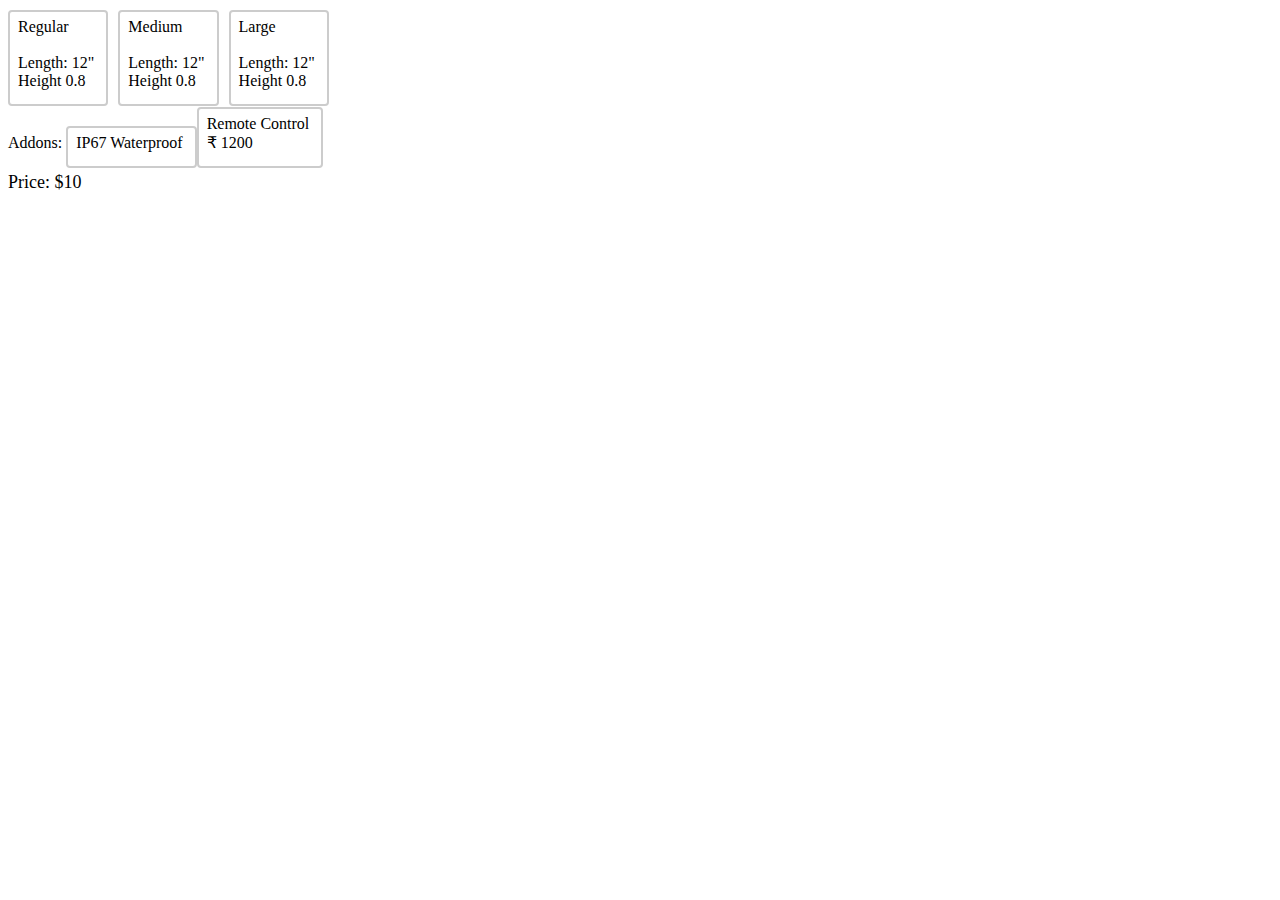
<file: newindex.html>
<!DOCTYPE html>
<html lang="en">
<head>
<meta charset="UTF-8">
<meta name="viewport" content="width=device-width, initial-scale=1.0">
<title>Size and Addons Selection</title>
<style>
    /* Style for radio buttons */
    .size-selector label {
        display: inline-block;
        margin-right: 10px;
    }
    /* Style for addons radio buttons */
    .addons-selector label {
        display: block;
        margin-top: 5px;
    }
    /* Style for price display */
    #price {
        font-size: 18px;
        margin-top: 10px;
    }

    .size-selector input[type="radio"],
    .addons-selector input[type="radio"] {
        display: none;
    }
    
    /* Style for custom radio button */
    .size-selector label,
    .addons-selector label {
        display: inline-block;
        cursor: pointer;
        position: relative;
        padding: 10px;
        font-size: 16px;
    }
    
    /* Style for custom radio button dot */
    .size-selector label::before,
    .addons-selector label::before {
        content: "";
        display: inline-block;
        width: 100%;
        height: 100%;
        border-radius: 4px;
        border: 2px solid #ccc;
        position: absolute;
        left: 0;
        top: 2px;
    }
</style>
</head>
<body>

<div class="size-selector">
    <label for="radio1">
        <input type="radio" name="size" id="radio1" value="regular" onchange="updatePrice()" checked> 
        Regular <br /><br /> Length: 12" <br />Height 0.8 
    </label>
    <label for="radio2">
        <input type="radio" name="size" id="radio2" value="medium" onchange="updatePrice()"> 
        Medium <br /><br /> Length: 12" <br />Height 0.8 
    </label>
    <label for="radio3">
        <input type="radio" name="size" id="radio3" value="large" onchange="updatePrice()"> 
        Large <br /><br /> Length: 12" <br />Height 0.8 
    </label>
</div>

<div class="addons-selector">
    <span>Addons:</span>
    <label for="waterproof">
        <input type="radio" name="addon" id="waterproof" value="waterproof" onchange="updatePrice()"> IP67 Waterproof
    </label>
    <label for="remotecontrol">
        <input type="radio" name="addon" id="remotecontrol" value="remotecontrol" onchange="updatePrice()"> Remote Control <br /> ₹ 1200
    </label>
</div>

<div id="price">Price: $10</div>

<script>
function updatePrice() {
    var basePrice = 0;
    var addonPrice = 0;
    var radios = document.getElementsByName('size');
    var addonsRadios = document.getElementsByName('addon');
    
    // Calculate base price based on selected size
    for (var i = 0; i < radios.length; i++) {
        if (radios[i].checked) {
            if (radios[i].value === 'regular') {
                basePrice = 1200;
            } else if (radios[i].value === 'medium') {
                basePrice = 1500;
            } else if (radios[i].value === 'large') {
                basePrice = 2100;
            }
            break;
        }
    }
    
    // Calculate addon price
    for (var i = 0; i < addonsRadios.length; i++) {
        if (addonsRadios[i].checked) {
            if (addonsRadios[i].value === 'waterproof') {
                if (radios == 'medium'){

                    addonPrice = 120;
                }
                else if(radios == 'large'){
                    addonPrice = 360;
                }
                else{
                    addonPrice = 120;
                }
                
            } else if (addonsRadios[i].value === 'remotecontrol') {
                addonPrice = 1200;
            }
            break;
        }
    }
    
    // Update total price
    var totalPrice = basePrice + addonPrice;
    document.getElementById('price').innerText = 'Price: $' + totalPrice;
}
</script>

</body>
</html>
</file>
